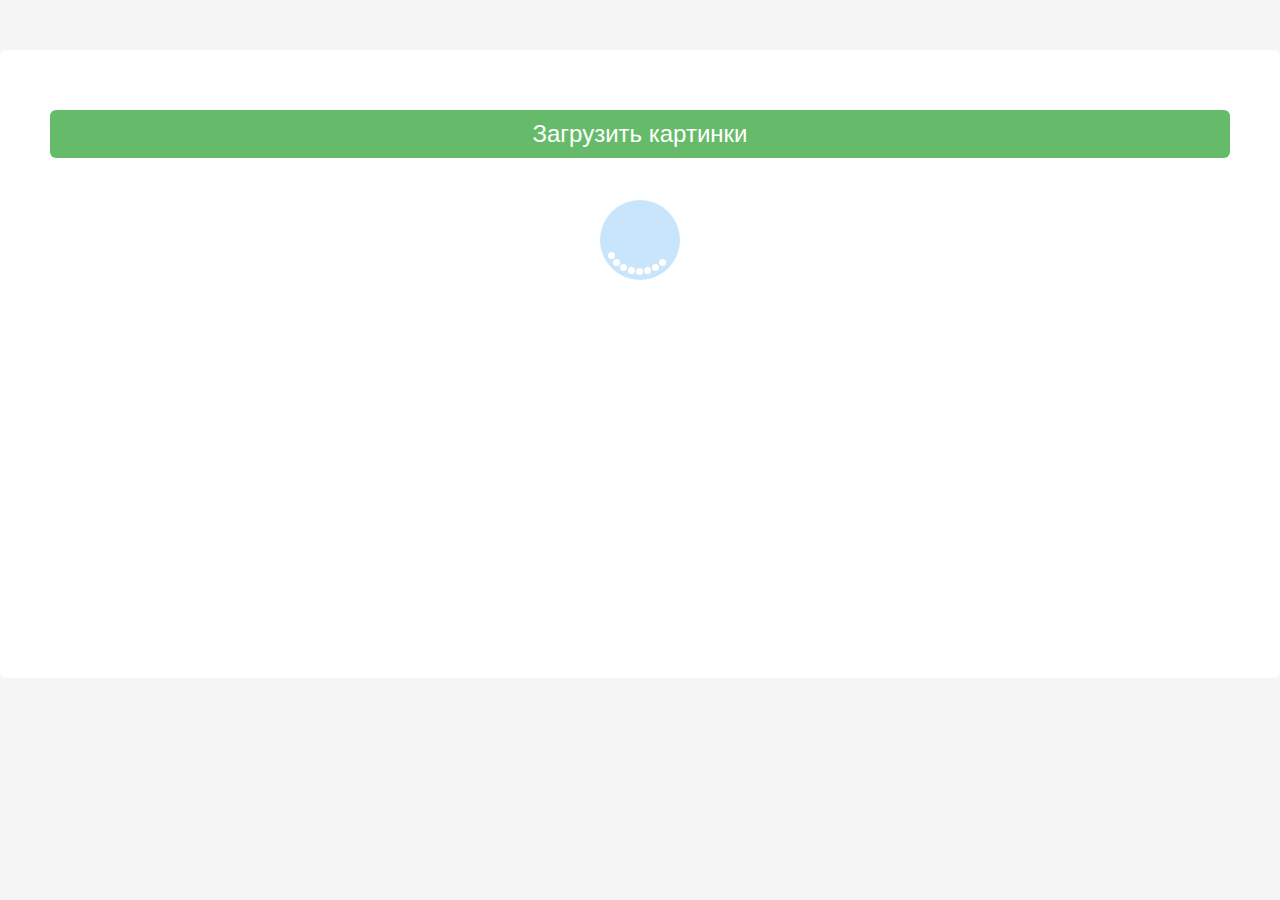
<file: docs/index.html>
<!DOCTYPE html><html lang="en"><head><meta charset="UTF-8"><meta name="viewport" content="width=device-width, initial-scale=1.0"><link rel="stylesheet" href="loader.d181290c.css"><link rel="stylesheet" href="styles.fb48b4d7.css"><title>Broken page</title></head><body> <main class="main"> <div class="loader"> <div></div> <div></div> <div></div> <div></div> <div></div> <div></div> <div></div> <div></div> </div> <button class="action fetch" data-page="2">Загрузить картинки</button> <section class="content images"></section> </main> <div class="popup"> <button class="action close">&Cross;</button> <div class="content"></div> </div> <template id="image"> <a class="link" href="" data-id=""> <img src="" widht="250" alt=""> </a> </template> <template id="popup-image"> <div> <figure> <img src="" alt=""> <figcaption> Автор: <address class="author"></address> </figcaption> </figure> <a class="link open" href="" target="_blank">Открыть в полном размере</a> </div> </template> <script src="scripts.1f3569d6.js"></script> </body></html>
</file>
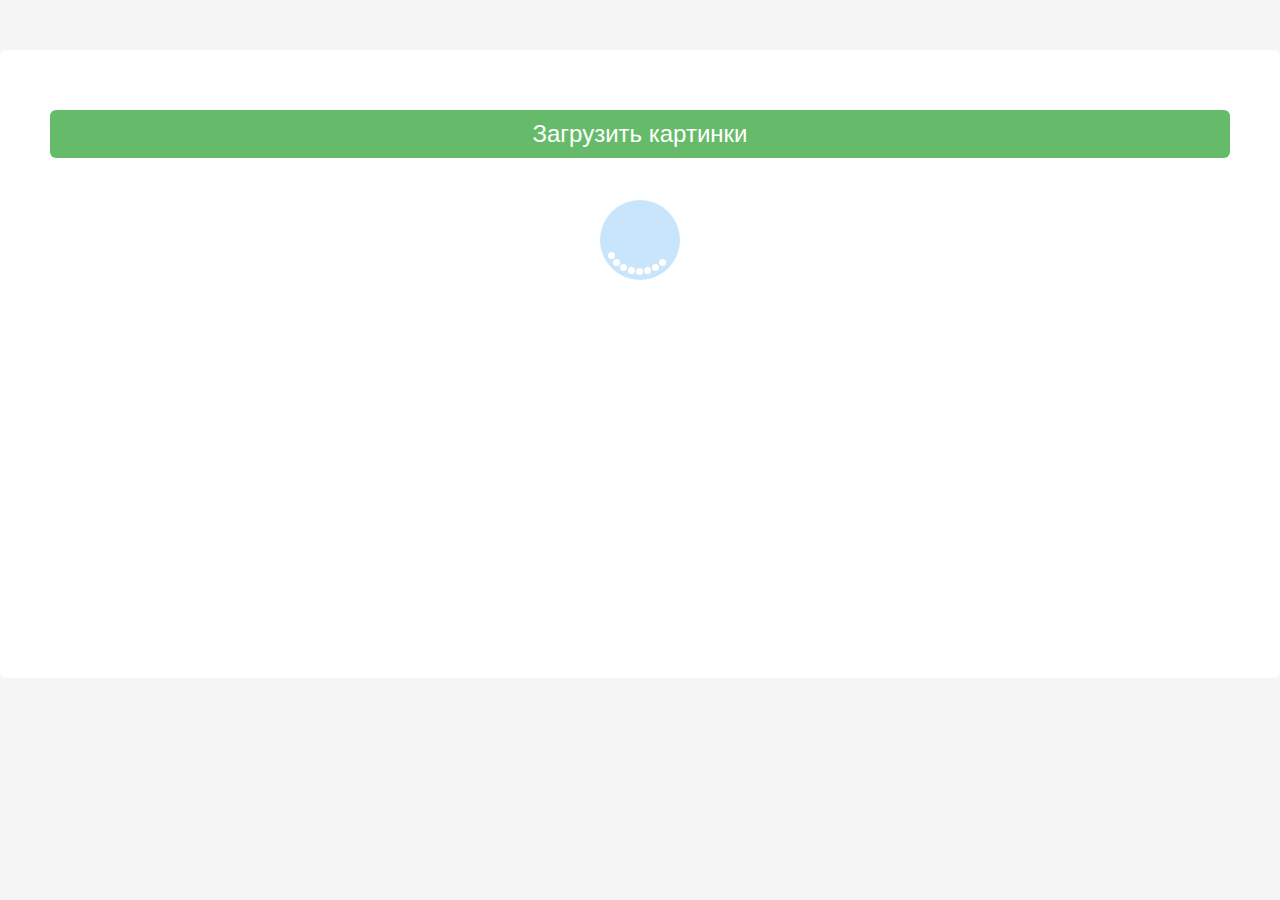
<file: src/index.html>
<!DOCTYPE html>
<html lang="en">

<head>
    <meta charset="UTF-8">
    <meta name="viewport" content="width=device-width, initial-scale=1.0">
    <link rel="stylesheet" href="./styles/loader.css">
    <link rel="stylesheet" href="./styles/index.css">
    <title>Broken page</title>
</head>

<body>
    <main class="main">
        <div class="loader">
            <div></div>
            <div></div>
            <div></div>
            <div></div>
            <div></div>
            <div></div>
            <div></div>
            <div></div>
        </div>
        <button class="action fetch" data-page="2">Загрузить картинки</button>
        <section class="images content"></section>
    </main>
    <div class="popup">
        <button class="action close">&Cross;</button>
        <div class="content"></div>
    </div>

    <template id="image">
        <a class="link" href="" data-id="">
            <img src="" widht="250" alt=""></img>
        </a>
    </template>

    <template id="popup-image">
        <div>
            <figure>
                <img src="" alt="">
                <figcaption>
                    Автор: <address class="author"></address>
                </figcaption>
            </figure>
            <a class="link open" href="" target="_blank">Открыть в полном размере</a>
        </div>
    </template>

    <script src="./scripts/index.js"></script>
</body>

</html>
</file>
<file: docs/loader.d181290c.css>
.loader{display:block;visibility:visible;position:absolute;top:200px;left:50%;width:80px;height:80px;margin-left:-40px;background-color:rgba(187,222,251,.8);border-radius:50%;z-index:10}.loader div{animation:loader 1.2s cubic-bezier(.5,0,.5,1) infinite;transform-origin:40px 40px}.loader div:after{content:" ";display:block;position:absolute;width:7px;height:7px;border-radius:50%;background:#fff;margin:-4px 0 0 -4px}.loader div:first-child{animation-delay:-36ms}.loader div:first-child:after{top:63px;left:63px}.loader div:nth-child(2){animation-delay:-72ms}.loader div:nth-child(2):after{top:68px;left:56px}.loader div:nth-child(3){animation-delay:-.108s}.loader div:nth-child(3):after{top:71px;left:48px}.loader div:nth-child(4){animation-delay:-.144s}.loader div:nth-child(4):after{top:72px;left:40px}.loader div:nth-child(5){animation-delay:-.18s}.loader div:nth-child(5):after{top:71px;left:32px}.loader div:nth-child(6){animation-delay:-.216s}.loader div:nth-child(6):after{top:68px;left:24px}.loader div:nth-child(7){animation-delay:-.252s}.loader div:nth-child(7):after{top:63px;left:17px}.loader div:nth-child(8){animation-delay:-.288s}.loader div:nth-child(8):after{top:56px;left:12px}@keyframes loader{0%{transform:rotate(0deg)}to{transform:rotate(1turn)}}
/*# sourceMappingURL=loader.d181290c.css.map */
</file>
<file: docs/styles.fb48b4d7.css>
body{margin:0;padding:0;font-family:Arial,Helvetica,sans-serif;background-color:#f5f5f5}img{max-width:100%;display:bloсk}a,img{width:100%}a{color:#ec407a;display:inline-block;border-radius:6px;overflow:hidden;min-height:100px}a:hover{color:#e91e63}button{display:block;border:none;color:#fff;cursor:pointer;transition:background-color .2s}button:disabled,button:disabled:hover{background-color:#cfd8dc}main{max-width:1400px;min-height:100%;display:flex;justify-content:center;flex-direction:column;padding:50px;background-color:#fff;box-sizing:border-box;margin:50px auto}.action,main{border-radius:6px}.action{background-color:#66bb6a;font-size:24px;padding:10px 20px;margin:10px 0}.action:hover{background-color:#4caf50}.content{position:relative;padding:20px;margin-bottom:20px;column-count:4;column-gap:5px;min-height:400px;border-radius:6px}a:nth-child(n){background-color:#efebe9}a:nth-child(2n){background-color:#d7ccc8}a:nth-child(3n){background-color:#bcaaa4}.popup{position:fixed;visibility:hidden;display:flex;top:0;left:0;bottom:0;right:0;background-color:rgba(33,33,33,.5);z-index:2}.popup.open{visibility:visible}.popup .content{text-align:right;column-count:auto;width:100%;margin:auto;box-sizing:border-box;max-width:600px;background-color:#fff;border-radius:6px;padding:20px}.popup .link{display:inline}figure{max-width:100%;min-height:350px;margin:0}figure img{border-radius:6px}figcaption{color:#424242;margin:5px 0}
/*# sourceMappingURL=styles.fb48b4d7.css.map */
</file>
<file: src/styles/loader.css>
.loader {
    display: block;
    visibility: visible;
    position: absolute;
    top: 200px;
    left: 50%;
    width: 80px;
    height: 80px;
    margin-left: -40px;
    background-color: rgb(187, 222, 251, 0.8);
    border-radius: 50%;
    z-index: 10;
}

.loader div {
    animation: loader 1.2s cubic-bezier(0.5, 0, 0.5, 1) infinite;
    transform-origin: 40px 40px;
}

.loader div::after {
    content: " ";
    display: block;
    position: absolute;
    width: 7px;
    height: 7px;
    border-radius: 50%;
    background: #fff;
    margin: -4px 0 0 -4px;
}

.loader div:nth-child(1) {
    animation-delay: -0.036s;
}

.loader div:nth-child(1)::after {
    top: 63px;
    left: 63px;
}

.loader div:nth-child(2) {
    animation-delay: -0.072s;
}

.loader div:nth-child(2)::after {
    top: 68px;
    left: 56px;
}

.loader div:nth-child(3) {
    animation-delay: -0.108s;
}

.loader div:nth-child(3)::after {
    top: 71px;
    left: 48px;
}

.loader div:nth-child(4) {
    animation-delay: -0.144s;
}

.loader div:nth-child(4)::after {
    top: 72px;
    left: 40px;
}

.loader div:nth-child(5) {
    animation-delay: -0.18s;
}

.loader div:nth-child(5)::after {
    top: 71px;
    left: 32px;
}

.loader div:nth-child(6) {
    animation-delay: -0.216s;
}

.loader div:nth-child(6)::after {
    top: 68px;
    left: 24px;
}

.loader div:nth-child(7) {
    animation-delay: -0.252s;
}

.loader div:nth-child(7)::after {
    top: 63px;
    left: 17px;
}

.loader div:nth-child(8) {
    animation-delay: -0.288s;
}

.loader div:nth-child(8)::after {
    top: 56px;
    left: 12px;
}

@keyframes loader {
0% {
    transform: rotate(0deg);
}

100% {
    transform: rotate(360deg);
}
}
</file>
<file: src/styles/index.css>
/* Base style */
body {
    margin: 0;
    padding: 0;
    font-family: Arial, Helvetica, sans-serif;
    background-color: #f5f5f5;
}

img {
    width: 100%;
    max-width: 100%;
    display: bloсk;
}

a {
    color: #ec407a;
    display: inline-block;
    border-radius: 6px;
    overflow: hidden;
    width: 100%;
    min-height: 100px;
}

a:hover {
    color: #e91e63;
}

button {
    display: block;
    border: none;
    color: #fff;
    cursor: pointer;
    transition: 0.2s background-color;
}

button:disabled {
    background-color: #cfd8dc;
}

button:disabled:hover {
    background-color: #cfd8dc;
}

main {
    max-width: 1400px;
    min-height: 100%;
    display: flex;
    justify-content: center;
    flex-direction: column;
    padding: 50px;
    background-color: #fff;
    box-sizing: border-box;
    border-radius: 6px;
    margin: 50px auto;
}

/* Action style */
.action {
    background-color: #66bb6a;
    font-size: 24px;
    padding: 10px 20px;
    border-radius: 6px;
    margin: 10px 0;
}

.action:hover {
    background-color: #4caf50;
}

/* Images style */
.content {
    position: relative;
    padding: 20px;
    margin-bottom: 20px;
    column-count: 4;
    column-gap: 5px;
    min-height: 400px;
    border-radius: 6px;
}

a:nth-child(n) {
    background-color: #efebe9;
}

a:nth-child(2n) {
    background-color: #d7ccc8;
}

a:nth-child(3n) {
    background-color: #bcaaa4;
}

/* Popup style */
.popup {
    position: fixed;
    visibility: hidden;
    display: flex;
    top: 0;
    left: 0;
    bottom: 0;
    right: 0;
    background-color: rgba(33, 33, 33, 0.5);
    z-index: 2;
}

.popup.open {
    visibility: visible;
}

.popup .content {
    text-align: right;
    column-count: initial;
    width: 100%;
    margin: auto;
    box-sizing: border-box;
    max-width: 600px;
    background-color: #fff;
    border-radius: 6px;
    padding: 20px;
}

.popup .link {
    display: inline;
}

figure {
    max-width: 100%;
    min-height: 350px;
    margin: 0;
}

figure img {
    border-radius: 6px;
}

figcaption {
    color: #424242;
    margin: 5px 0;
}
</file>
